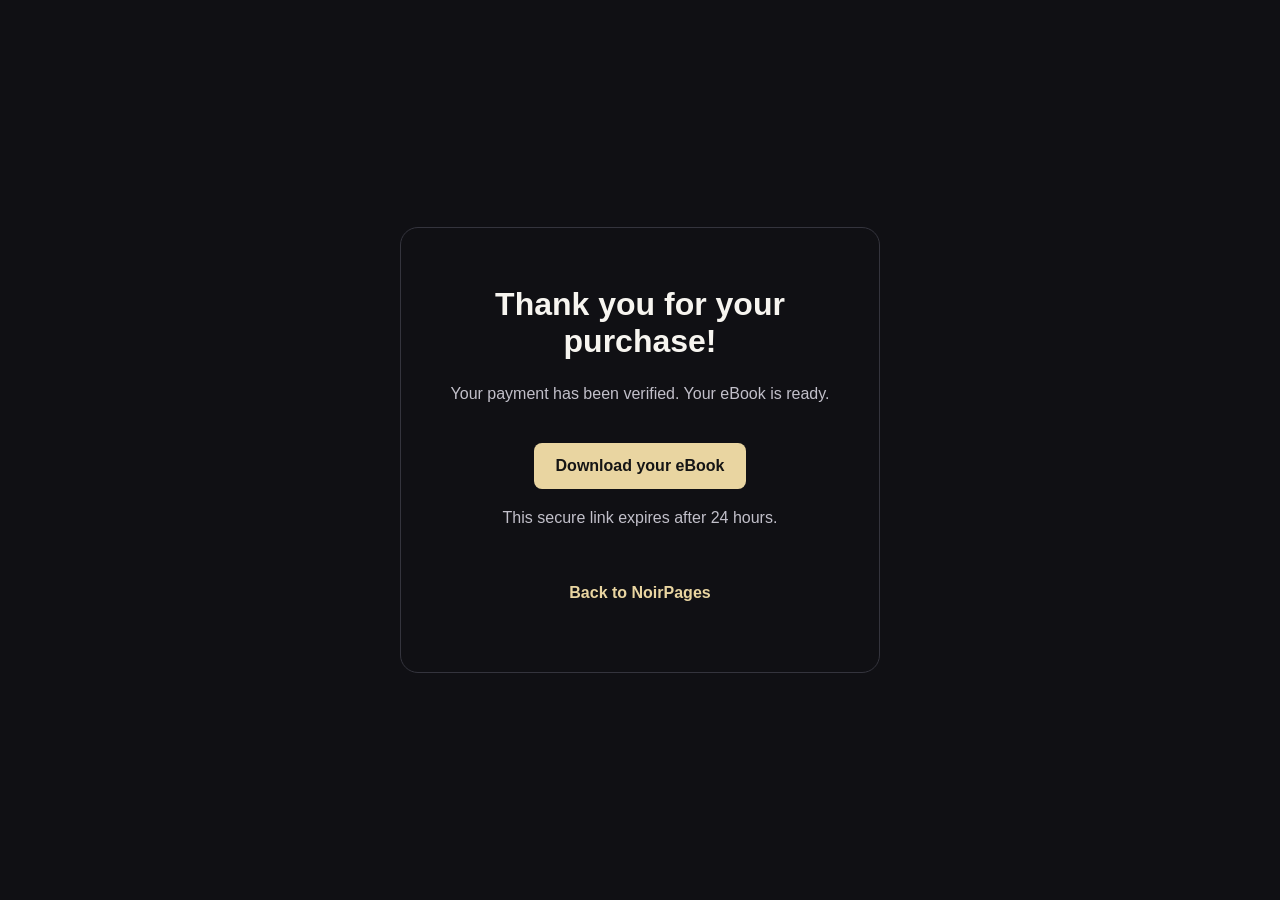
<file: templates/download.html>
<!DOCTYPE html>
<html lang="en">
<head>
    <meta charset="UTF-8">
    <meta name="viewport" content="width=device-width, initial-scale=1">
    <title>Your eBook | NoirPages</title>
    <style>
        body {
            margin: 0;
            min-height: 100vh;
            display: grid;
            place-items: center;
            background: #101014;
            color: #f7f5f0;
            font-family: Arial, sans-serif;
            text-align: center;
        }
        main {
            width: min(90%, 480px);
            padding: 36px 24px;
            border: 1px solid #34343d;
            border-radius: 18px;
            box-sizing: border-box;
        }
        a {
            display: inline-block;
            margin-top: 20px;
            padding: 14px 22px;
            border-radius: 8px;
            background: #e9d5a1;
            color: #151515;
            text-decoration: none;
            font-weight: bold;
        }
        p { color: #c2c0ca; line-height: 1.6; }
    </style>
</head>
<body>
    <main>
        <h1>Thank you for your purchase!</h1>
        <p>Your payment has been verified. Your eBook is ready.</p>
        <a href="{{ url_for('download_book', token=token) }}">
            Download your eBook
        </a>
        <p>This secure link expires after 24 hours.</p>
        <p><a href="/" style="background:transparent;color:#e9d5a1">
            Back to NoirPages
        </a></p>
    </main>
</body>
</html>
</file>
